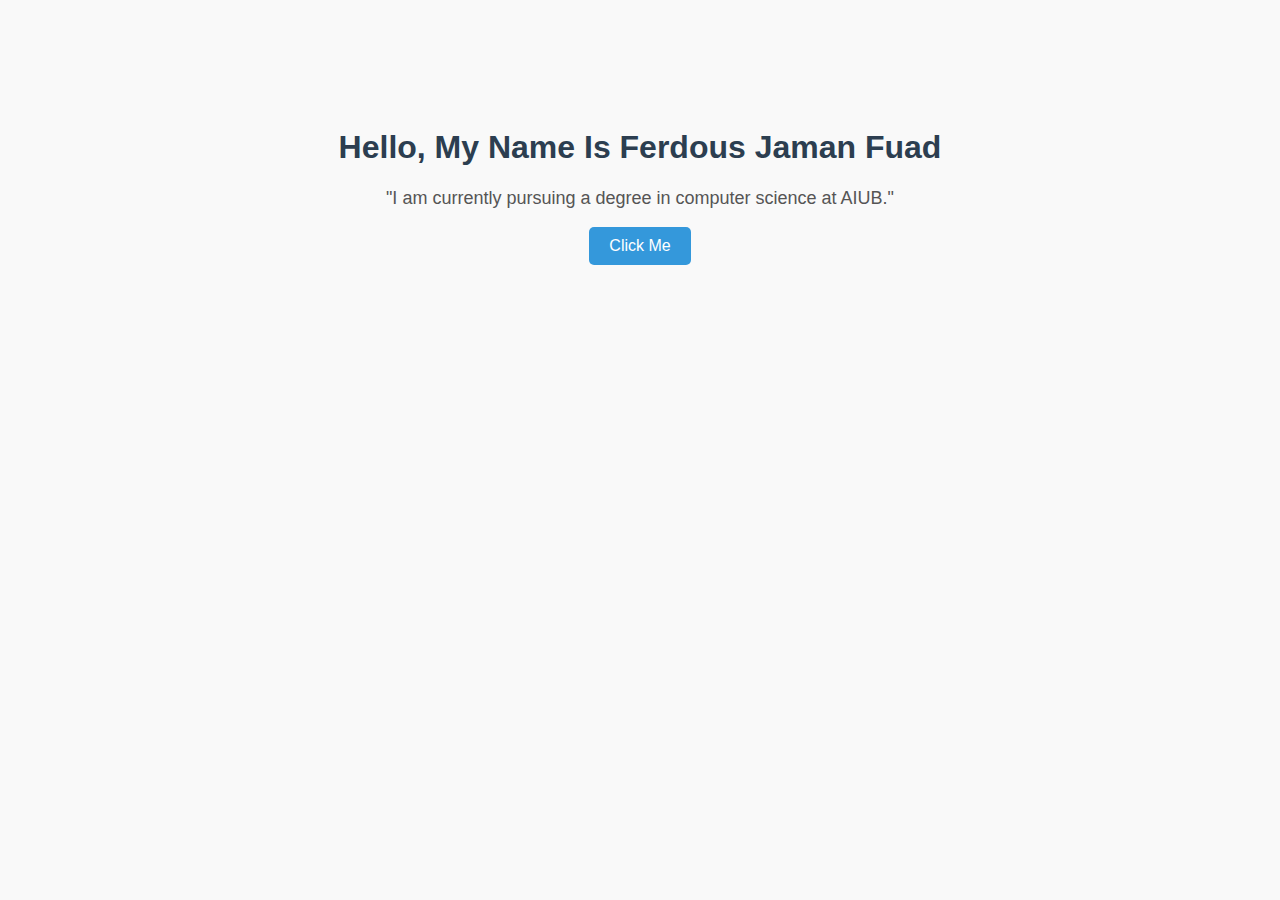
<file: index.html>
<!DOCTYPE html>
<html lang="en">
<head>
    <meta charset="UTF-8">
    <title>Ferdous Jaman's Site</title>
    <link rel="stylesheet" href="style.css">
</head>
<body>
    <h1>Hello, My Name Is Ferdous Jaman Fuad </h1>
    <p>"I am currently pursuing a degree in computer science at AIUB."</p>
    <button onclick="sayThanks()">Click Me</button>

    <script src="script.js"></script>
</body>
</html>
</file>
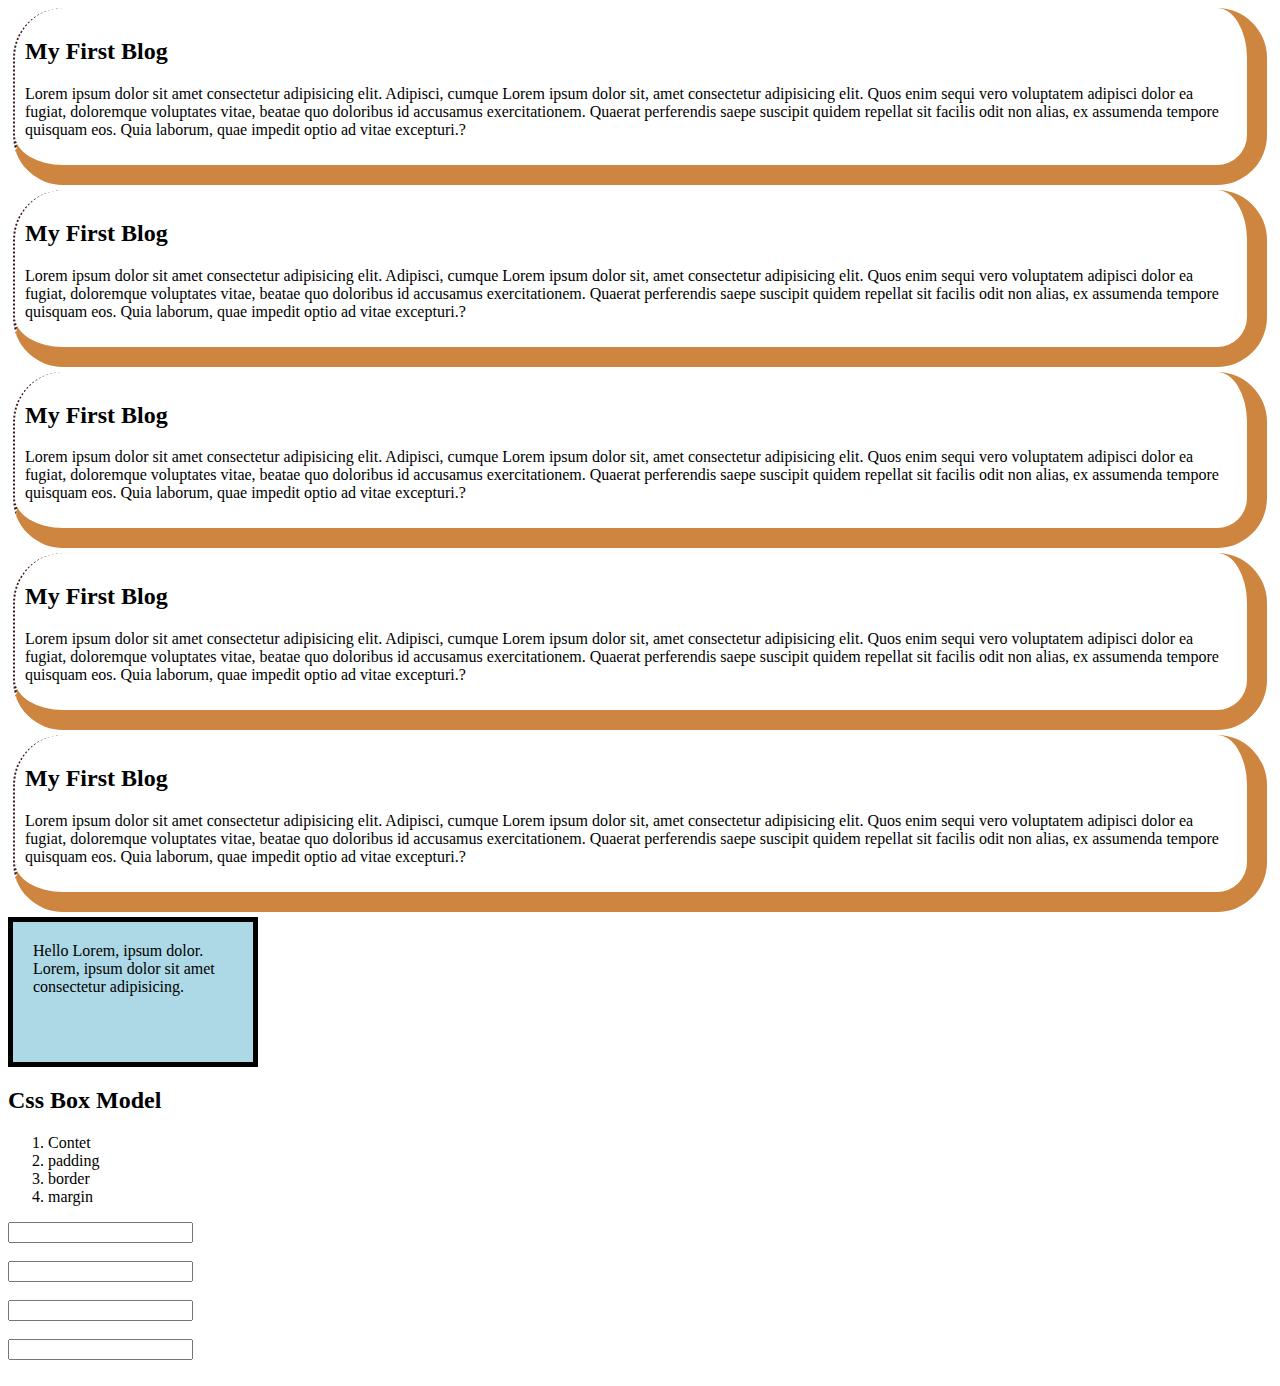
<file: PH/csspractice/border.html>
<!DOCTYPE html>
<html lang="en">

<head>
    <meta charset="UTF-8">
    <meta name="viewport" content="width=device-width, initial-scale=1.0">
    <title>Document</title>
    <style>
        .blog {
            /* text-align:center; */
            border: 20px solid peru;
            border-left: 2px dotted rgb(60, 23, 23);
            border-radius: 50px;
            border-top: none;
            margin: 5px;
            padding: 10px;
        }

        .box {
            width: 200px;
            height: 100px;
            padding: 20px;
            border: 5px solid black;
            background: lightblue;
        }

        input[type="password"] {
            color: purple;
        }
    </style>
</head>

<body>
    <div class="blog">
        <h2>My First Blog</h2>
        <p>Lorem ipsum dolor sit amet consectetur adipisicing elit. Adipisci, cumque Lorem ipsum dolor sit, amet
            consectetur adipisicing elit. Quos enim sequi vero voluptatem adipisci dolor ea fugiat, doloremque
            voluptates vitae, beatae quo doloribus id accusamus exercitationem. Quaerat perferendis saepe suscipit
            quidem repellat sit facilis odit non alias, ex assumenda tempore quisquam eos. Quia laborum, quae impedit
            optio ad vitae excepturi.?</p>
    </div>
    <div class="blog">
        <h2>My First Blog</h2>
        <p>Lorem ipsum dolor sit amet consectetur adipisicing elit. Adipisci, cumque Lorem ipsum dolor sit, amet
            consectetur adipisicing elit. Quos enim sequi vero voluptatem adipisci dolor ea fugiat, doloremque
            voluptates vitae, beatae quo doloribus id accusamus exercitationem. Quaerat perferendis saepe suscipit
            quidem repellat sit facilis odit non alias, ex assumenda tempore quisquam eos. Quia laborum, quae impedit
            optio ad vitae excepturi.?</p>
    </div>
    <div class="blog">
        <h2>My First Blog</h2>
        <p>Lorem ipsum dolor sit amet consectetur adipisicing elit. Adipisci, cumque Lorem ipsum dolor sit, amet
            consectetur adipisicing elit. Quos enim sequi vero voluptatem adipisci dolor ea fugiat, doloremque
            voluptates vitae, beatae quo doloribus id accusamus exercitationem. Quaerat perferendis saepe suscipit
            quidem repellat sit facilis odit non alias, ex assumenda tempore quisquam eos. Quia laborum, quae impedit
            optio ad vitae excepturi.?</p>
    </div>
    <div class="blog">
        <h2>My First Blog</h2>
        <p>Lorem ipsum dolor sit amet consectetur adipisicing elit. Adipisci, cumque Lorem ipsum dolor sit, amet
            consectetur adipisicing elit. Quos enim sequi vero voluptatem adipisci dolor ea fugiat, doloremque
            voluptates vitae, beatae quo doloribus id accusamus exercitationem. Quaerat perferendis saepe suscipit
            quidem repellat sit facilis odit non alias, ex assumenda tempore quisquam eos. Quia laborum, quae impedit
            optio ad vitae excepturi.?</p>
    </div>
    <div class="blog">
        <h2>My First Blog</h2>
        <p>Lorem ipsum dolor sit amet consectetur adipisicing elit. Adipisci, cumque Lorem ipsum dolor sit, amet
            consectetur adipisicing elit. Quos enim sequi vero voluptatem adipisci dolor ea fugiat, doloremque
            voluptates vitae, beatae quo doloribus id accusamus exercitationem. Quaerat perferendis saepe suscipit
            quidem repellat sit facilis odit non alias, ex assumenda tempore quisquam eos. Quia laborum, quae impedit
            optio ad vitae excepturi.?</p>
    </div>

    <div class="box">
        Hello Lorem, ipsum dolor. Lorem, ipsum dolor sit amet consectetur adipisicing.
    </div>

    <h2>Css Box Model</h2>
    <ol>
        <li>Contet</li>
        <li>padding</li>
        <li>border</li>
        <li>margin</li>
    </ol>
    <input type="text">
    <br><br>
    <input type="password">
    <br><br>
    <input type="text">
    <br><br>
    <input type="password">
    <br><br>
</body>

</html>
</file>
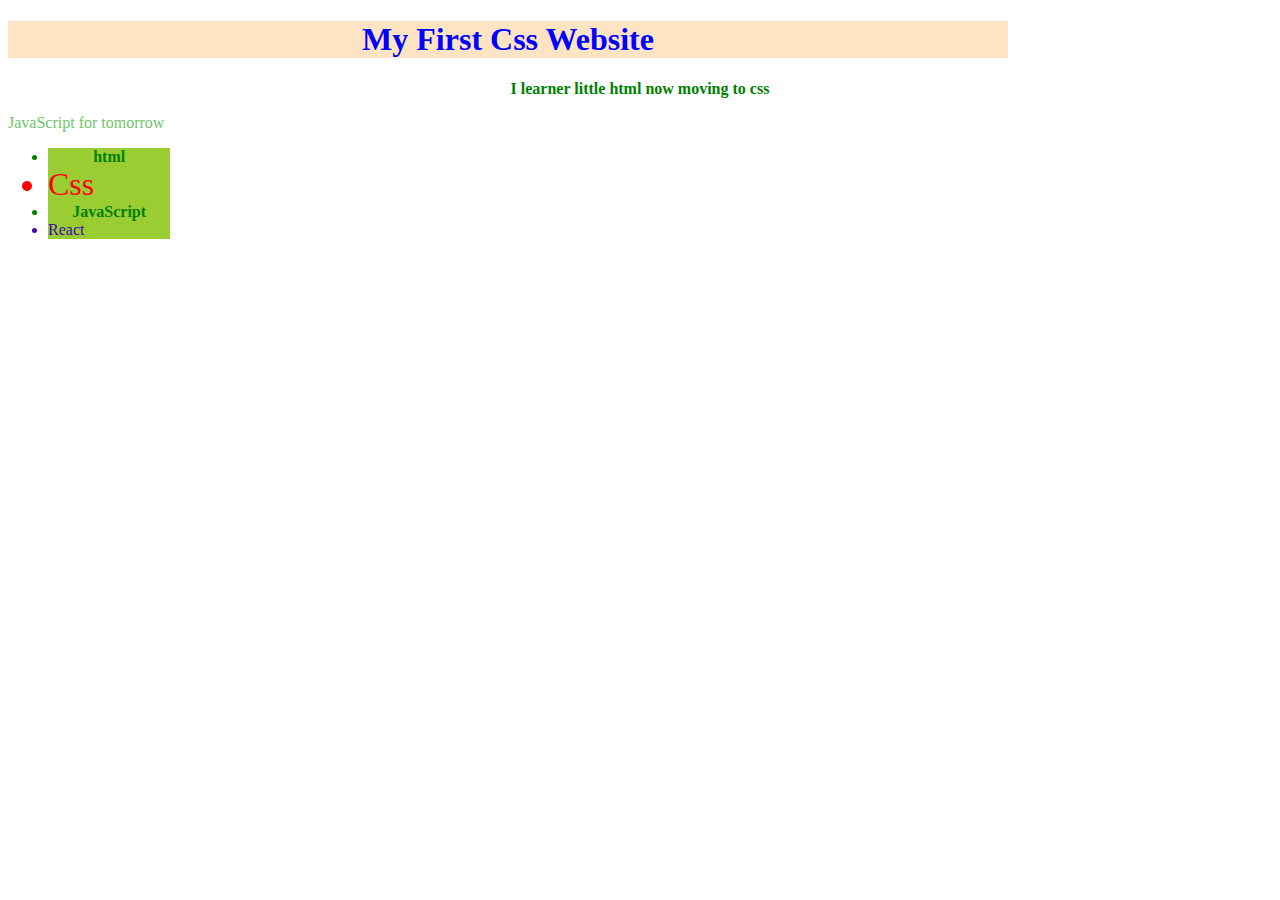
<file: PH/csspractice/css.html>
<!DOCTYPE html>
<html lang="en">

<head>
    <meta charset="UTF-8">
    <meta name="viewport" content="width=device-width, initial-scale=1.0">
    <title>My First Css</title>
    <style>
        li {
            color: rgb(58, 7, 175);
            background-color: yellowgreen;
            width: 10%;
        }

        #css {
            color: red;
            font-size: xx-large;
        }

        .bodmas {
            color: green;
            text-align: center;
            font-weight: bolder;
        }
    </style>
</head>

<body>
    <h1 style="background-color: bisque;color: blue;width:1000px;" class="bodmas">My First Css Website</h1>
    <p class="bodmas">I learner little html now moving to css</p>
    <p style="color:rgb(112, 196, 106);">JavaScript for tomorrow</p>
    <ul>
        <li class="bodmas">html</li>
        <li id="css">Css</li>
        <li class="bodmas">JavaScript</li>
        <li>React</li>
    </ul>
</body>

</html>
</file>
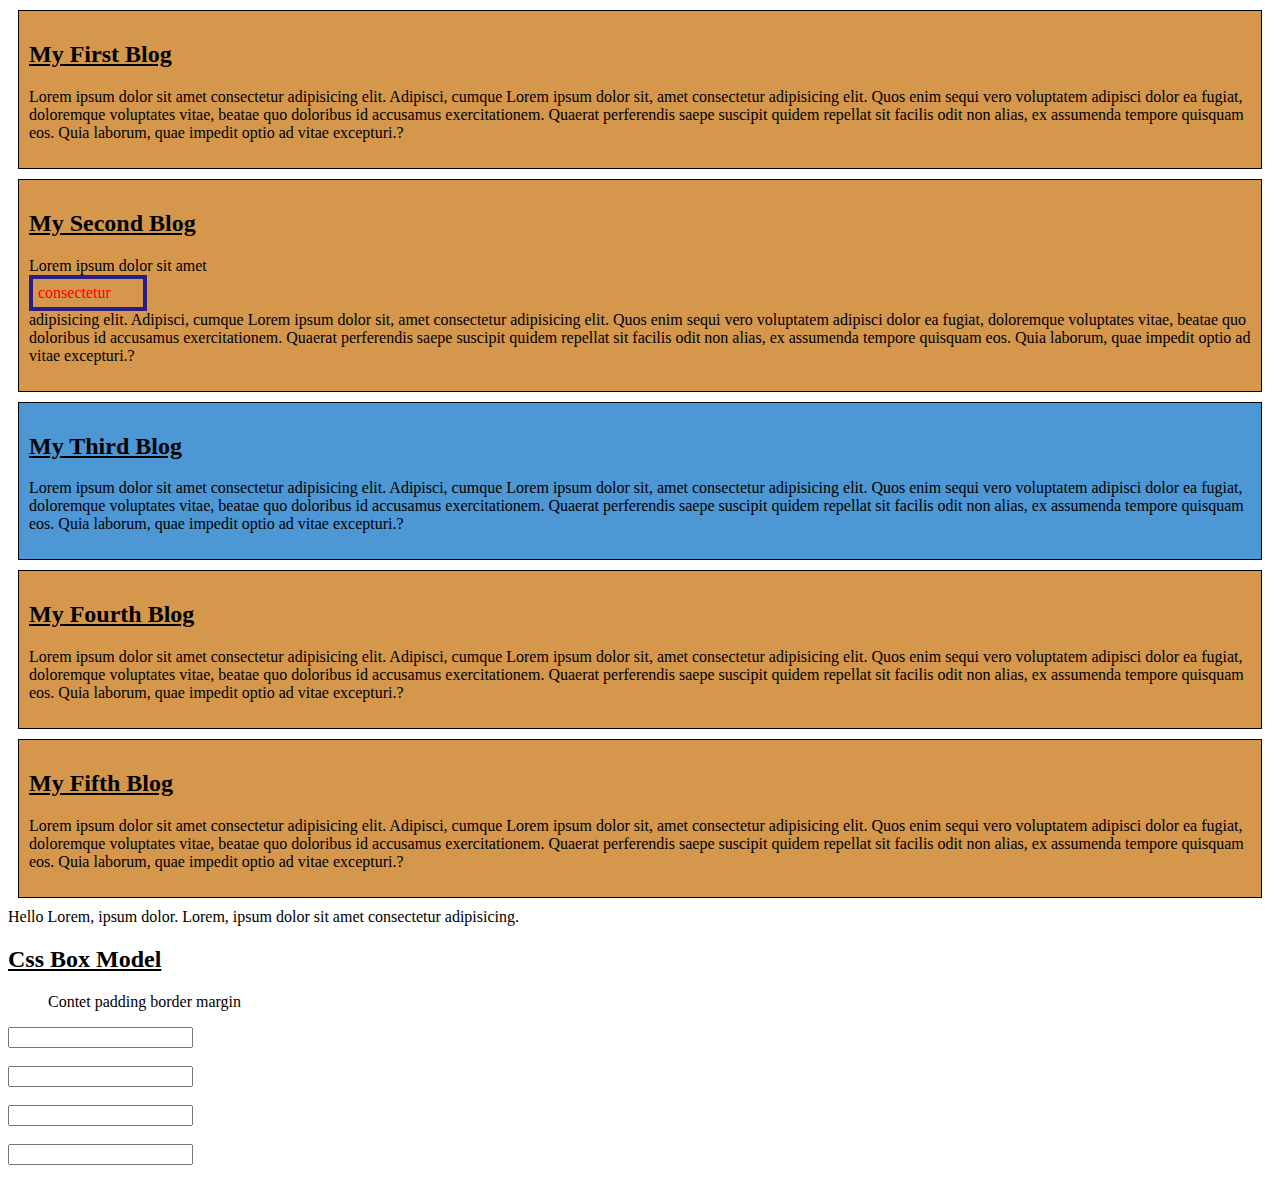
<file: PH/csspractice/external.html>
<!DOCTYPE html>
<html lang="en">

<head>
    <meta charset="UTF-8">
    <meta name="viewport" content="width=device-width, initial-scale=1.0">
    <title>External Css</title>
    <link rel="stylesheet" href="css/styles.css">
</head>

<body>
    <div class="blog">
        <h2>My First Blog</h2>
        <p>Lorem ipsum dolor sit amet consectetur adipisicing elit. Adipisci, cumque Lorem ipsum dolor sit, amet
            consectetur adipisicing elit. Quos enim sequi vero voluptatem adipisci dolor ea fugiat, doloremque
            voluptates vitae, beatae quo doloribus id accusamus exercitationem. Quaerat perferendis saepe suscipit
            quidem repellat sit facilis odit non alias, ex assumenda tempore quisquam eos. Quia laborum, quae
            impedit
            optio ad vitae excepturi.?</p>
    </div>
    <div class="blog">
        <h2>My Second Blog</h2>
        <p>Lorem ipsum dolor sit amet <span id="minima">consectetur</span> adipisicing elit. Adipisci, cumque Lorem
            ipsum dolor sit, amet
            consectetur adipisicing elit. Quos enim sequi vero voluptatem adipisci dolor ea fugiat, doloremque
            voluptates vitae, beatae quo doloribus id accusamus exercitationem. Quaerat perferendis saepe suscipit
            quidem repellat sit facilis odit non alias, ex assumenda tempore quisquam eos. Quia laborum, quae
            impedit
            optio ad vitae excepturi.?</p>
    </div>
    <div id="third-blog" class="blog">
        <h2>My Third Blog</h2>
        <p>Lorem ipsum dolor sit amet consectetur adipisicing elit. Adipisci, cumque Lorem ipsum dolor sit, amet
            consectetur adipisicing elit. Quos enim sequi vero voluptatem adipisci dolor ea fugiat, doloremque
            voluptates vitae, beatae quo doloribus id accusamus exercitationem. Quaerat perferendis saepe suscipit
            quidem repellat sit facilis odit non alias, ex assumenda tempore quisquam eos. Quia laborum, quae
            impedit
            optio ad vitae excepturi.?</p>
    </div>
    <div class="blog">
        <h2>My Fourth Blog</h2>
        <p>Lorem ipsum dolor sit amet consectetur adipisicing elit. Adipisci, cumque Lorem ipsum dolor sit, amet
            consectetur adipisicing elit. Quos enim sequi vero voluptatem adipisci dolor ea fugiat, doloremque
            voluptates vitae, beatae quo doloribus id accusamus exercitationem. Quaerat perferendis saepe suscipit
            quidem repellat sit facilis odit non alias, ex assumenda tempore quisquam eos. Quia laborum, quae
            impedit
            optio ad vitae excepturi.?</p>
    </div>
    <div class="blog">
        <h2>My Fifth Blog</h2>
        <p>Lorem ipsum dolor sit amet consectetur adipisicing elit. Adipisci, cumque Lorem ipsum dolor sit, amet
            consectetur adipisicing elit. Quos enim sequi vero voluptatem adipisci dolor ea fugiat, doloremque
            voluptates vitae, beatae quo doloribus id accusamus exercitationem. Quaerat perferendis saepe suscipit
            quidem repellat sit facilis odit non alias, ex assumenda tempore quisquam eos. Quia laborum, quae
            impedit
            optio ad vitae excepturi.?</p>
    </div>

    <div class="box">
        Hello Lorem, ipsum dolor. Lorem, ipsum dolor sit amet consectetur adipisicing.
    </div>

    <h2>Css Box Model</h2>
    <ol>
        <li>Contet</li>
        <li>padding</li>
        <li>border</li>
        <li>margin</li>
    </ol>
    <input type="text">
    <br><br>
    <input type="password">
    <br><br>
    <input type="text">
    <br><br>
    <input type="password">
    <br><br>
</body>

</html>
</file>
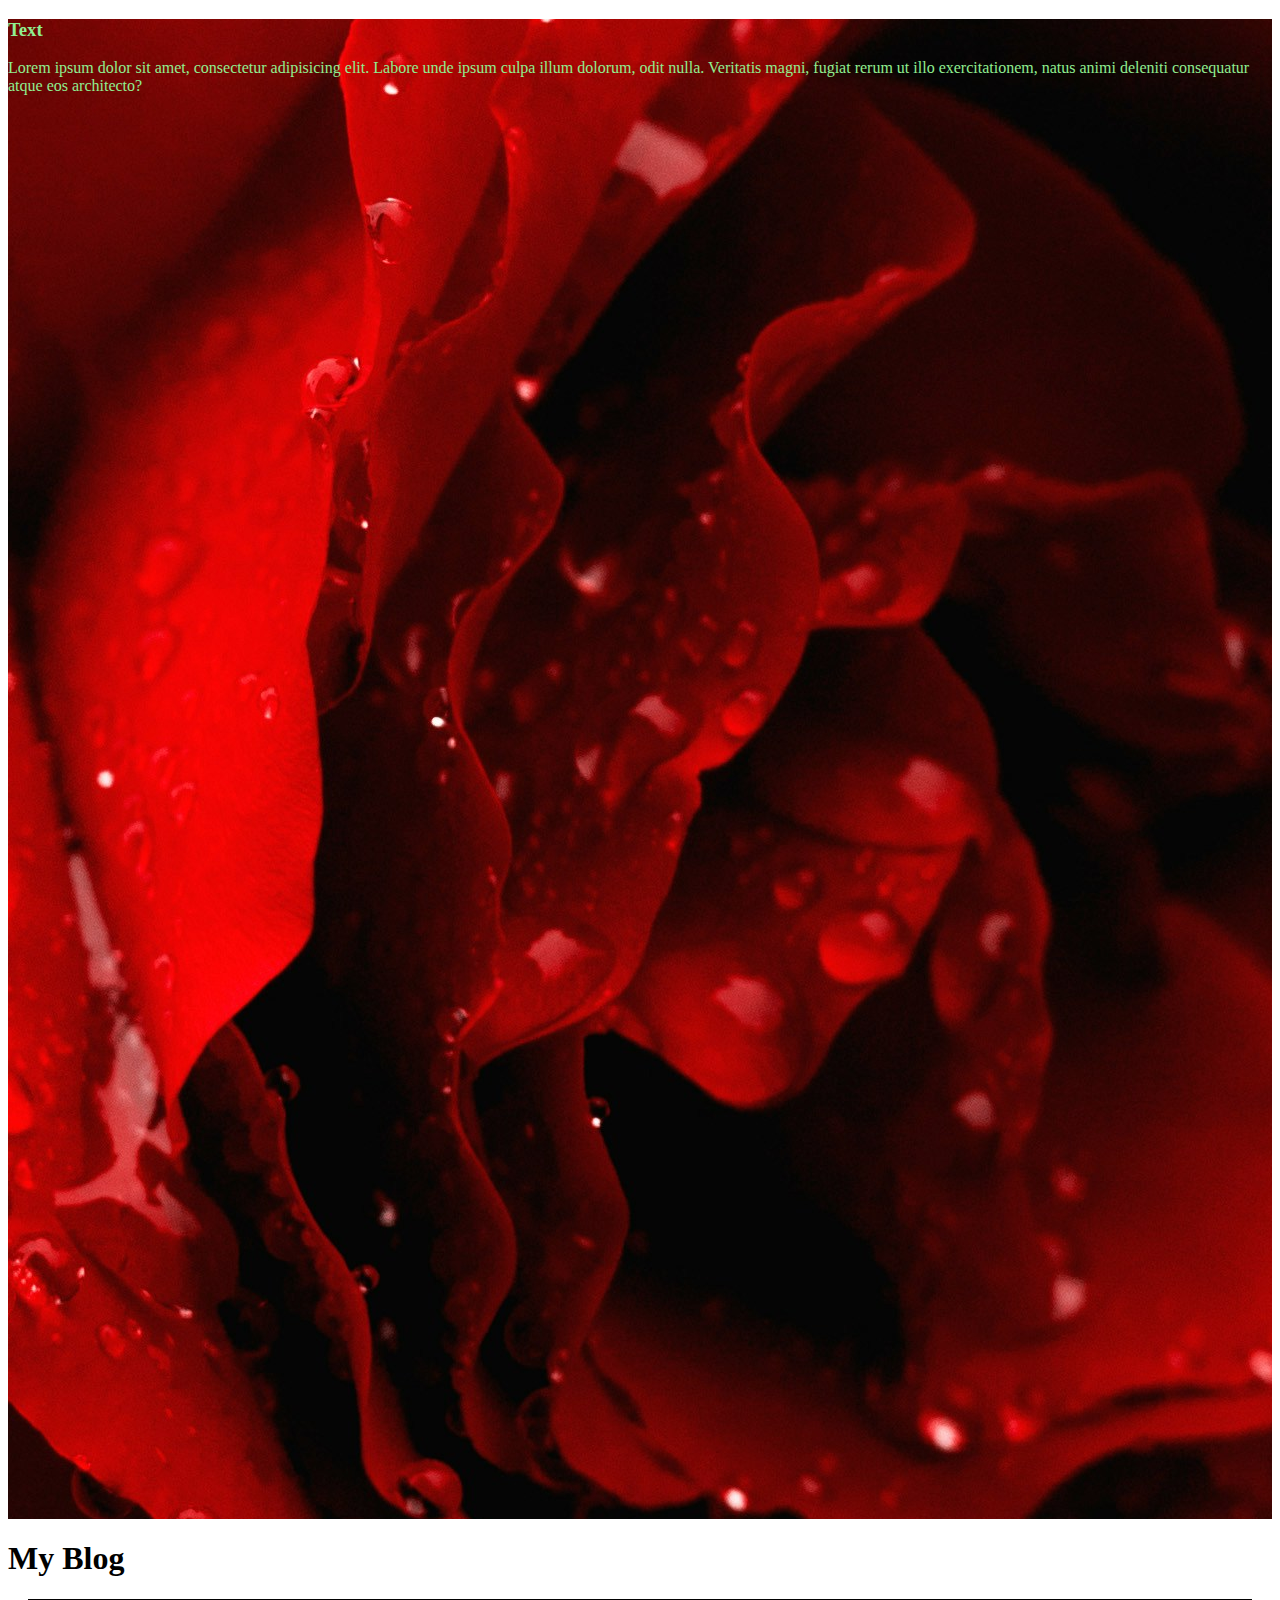
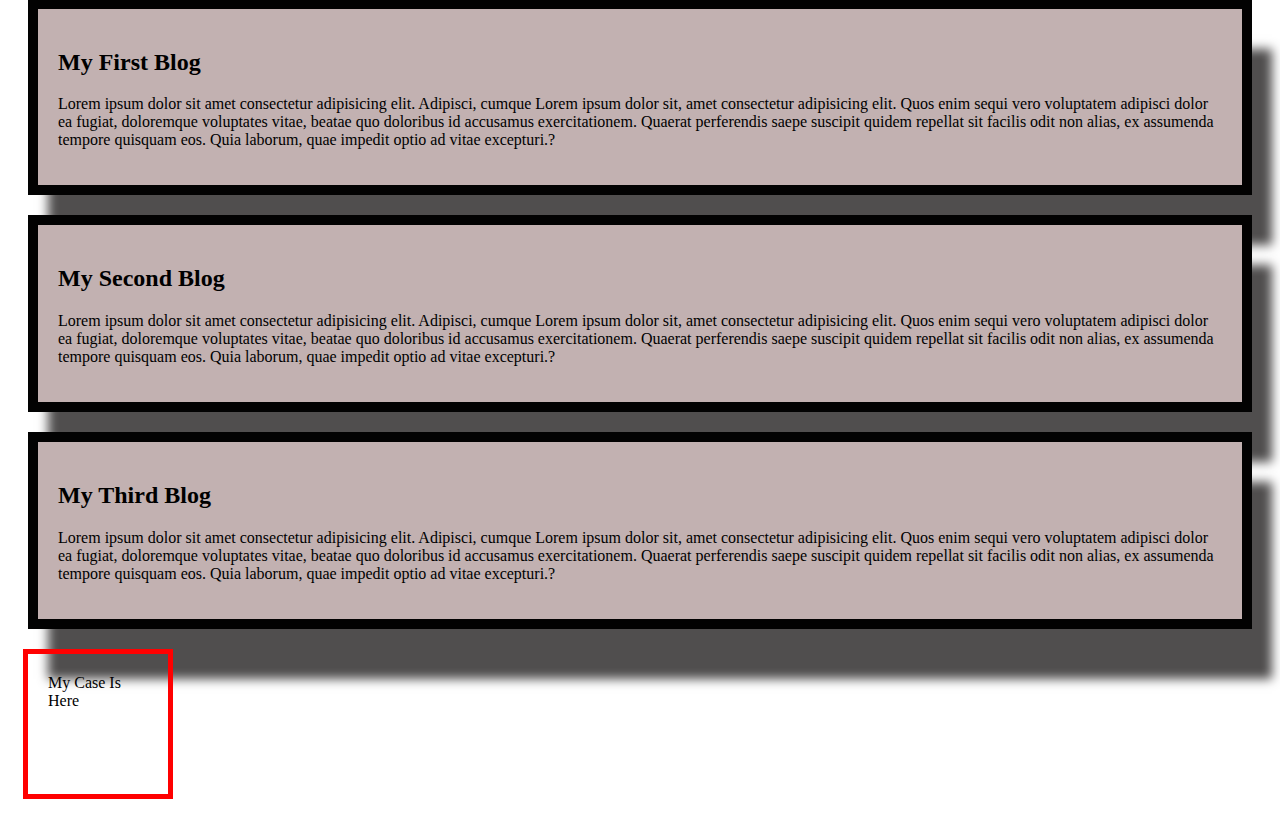
<file: PH/csspractice/header.html>
<!DOCTYPE html>
<html lang="en">

<head>
    <meta charset="UTF-8">
    <meta name="viewport" content="width=device-width, initial-scale=1.0">
    <title>Document</title>
    <link rel="stylesheet" href="css/header.css">
    <style>
        #mycase {
            width: 100px;
            height: 100px;
            padding: 20px;
            border: 5px solid red;
            margin: 15px;
        }
    </style>
</head>

<body>
    <header class="header">
        <h3>Text</h3>
        <p>Lorem ipsum dolor sit amet, consectetur adipisicing elit. Labore unde ipsum culpa illum dolorum, odit nulla.
            Veritatis magni, fugiat rerum ut illo exercitationem, natus animi deleniti consequatur atque eos architecto?
        </p>
    </header>
    <h1>My Blog</h1>
    </header>
    <div class="article">
        <h2>My First Blog</h2>
        <p>Lorem ipsum dolor sit amet consectetur adipisicing elit. Adipisci, cumque Lorem ipsum dolor sit, amet
            consectetur adipisicing elit. Quos enim sequi vero voluptatem adipisci dolor ea fugiat, doloremque
            voluptates vitae, beatae quo doloribus id accusamus exercitationem. Quaerat perferendis saepe suscipit
            quidem repellat sit facilis odit non alias, ex assumenda tempore quisquam eos. Quia laborum, quae impedit
            optio ad vitae excepturi.?</p>
    </div>
    <div class="article">
        <h2>My Second Blog</h2>
        <p>Lorem ipsum dolor sit amet consectetur adipisicing elit. Adipisci, cumque Lorem ipsum dolor sit, amet
            consectetur adipisicing elit. Quos enim sequi vero voluptatem adipisci dolor ea fugiat, doloremque
            voluptates vitae, beatae quo doloribus id accusamus exercitationem. Quaerat perferendis saepe suscipit
            quidem repellat sit facilis odit non alias, ex assumenda tempore quisquam eos. Quia laborum, quae impedit
            optio ad vitae excepturi.?</p>
    </div>
    <div class="article">
        <h2>My Third Blog</h2>
        <p>Lorem ipsum dolor sit amet consectetur adipisicing elit. Adipisci, cumque Lorem ipsum dolor sit, amet
            consectetur adipisicing elit. Quos enim sequi vero voluptatem adipisci dolor ea fugiat, doloremque
            voluptates vitae, beatae quo doloribus id accusamus exercitationem. Quaerat perferendis saepe suscipit
            quidem repellat sit facilis odit non alias, ex assumenda tempore quisquam eos. Quia laborum, quae impedit
            optio ad vitae excepturi.?</p>
    </div>
    <div id="mycase">
        My Case Is Here
    </div>
</body>

</html>
</file>
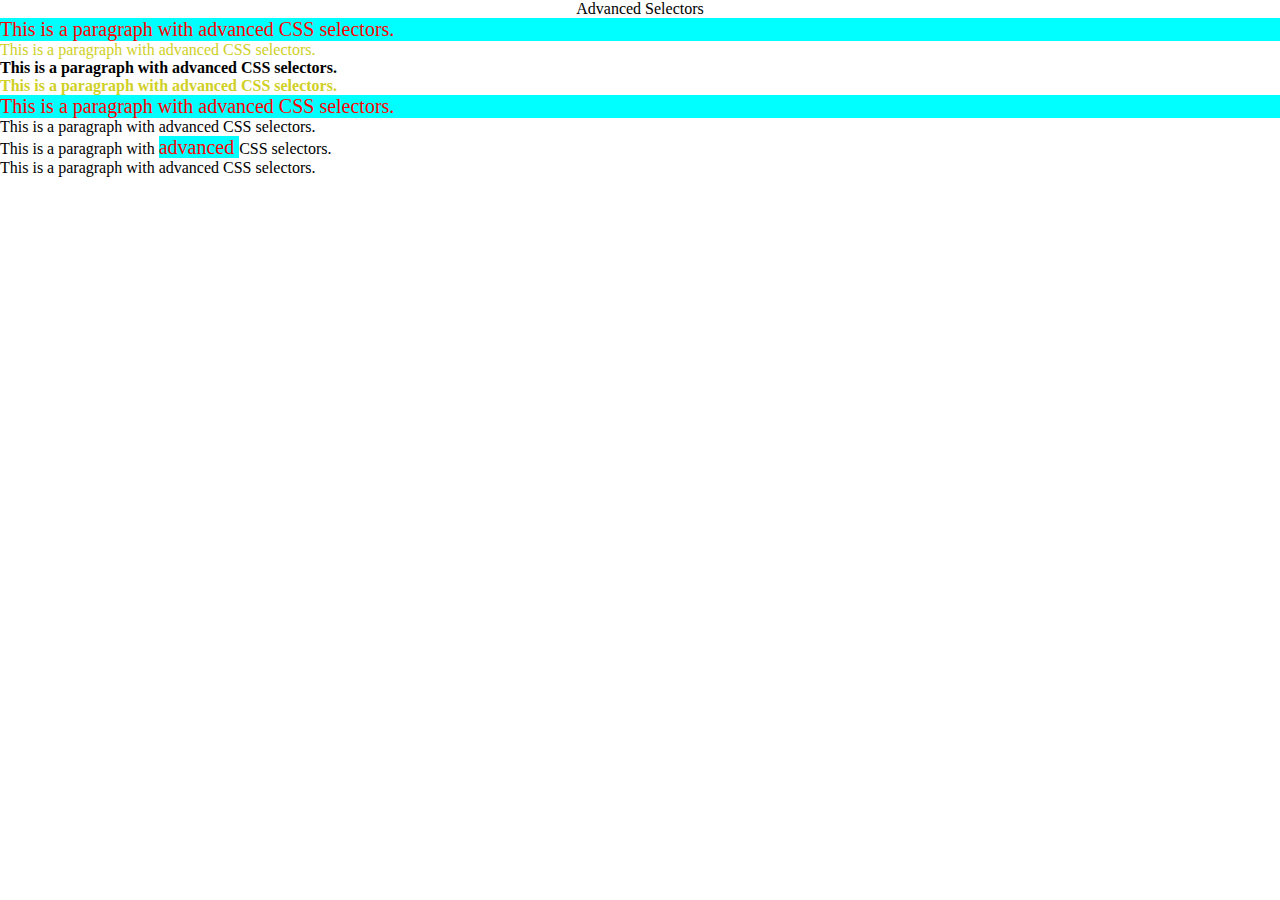
<file: PH/csspractice/selectors.html>
<!DOCTYPE html>
<html lang="en">

<head>
    <meta charset="UTF-8">
    <meta name="viewport" content="width=device-width, initial-scale=1.0">
    <title>Document</title>
    <style>
        .highlight,
        .attention {
            background-color: aqua;
            color: red;
            font-size: 20px;
        }

        * {
            margin: 0;
        }

        .yellow {
            color: rgb(208, 208, 39);
        }

        .bolder {
            font-weight: bolder;
        }
    </style>
</head>

<body>
    <p style="text-align:center">Advanced Selectors</p>
    <p class="highlight">This is a paragraph with advanced CSS selectors.</p>
    <p class="yellow">This is a paragraph with advanced CSS selectors.</p>
    <p class="bolder">This is a paragraph with advanced CSS selectors.</p>
    <p class="yellow bolder">This is a paragraph with advanced CSS selectors.</p>
    <p class="attention">This is a paragraph with advanced CSS selectors.</p>
    <p>This is a paragraph with advanced CSS selectors.</p>
    <p>This is a paragraph with <span class="attention">advanced </span>CSS selectors.</p>
    <p>This is a paragraph with advanced CSS selectors.</p>

</body>

</html>
</file>
<file: style.css>
body {
    background-color: #f9f9f9;
    font-family: 'Segoe UI', sans-serif;
    text-align: center;
    padding-top: 100px;
}

h1 {
    color: #2c3e50;
    font-size: 32px;
}

p {
    color: #555;
    font-size: 18px;
}

button {
    padding: 10px 20px;
    font-size: 16px;
    background-color: #3498db;
    color: white;
    border: none;
    border-radius: 5px;
    cursor: pointer;
}

button:hover {
    background-color: #2980b9;
}
</file>
<file: PH/csspractice/css/styles.css>
.blog {
    border: 1px solid black;
    margin: 10px;
    padding: 10px;
    background-color: rgb(212, 151, 76);
}

h2 {
    text-decoration: underline;
}

#third-blog {
    background-color: rgb(76, 151, 212);
    /* display: none; */
    /* visibility: hidden; */
}

#minima {
    color: red;
    border: 4px solid rgb(42, 29, 138);
    width: 100px;
    padding: 5px;
    display: block
}

li {
    display: inline;
}
</file>
<file: PH/csspractice/css/header.css>
.article {
    border: 10px solid #020202;
    background-color: #c2b1b1;
    padding: 20px;
    margin: 20px;
    box-shadow: 20px 50px 10px #504e4e;
}

.header {
    background-color: #333;
    color: lightgreen;
    height: 1500px;
    background-image: url(../../images/beautifulrose.jpg);
    background-position: center;
}
</file>
